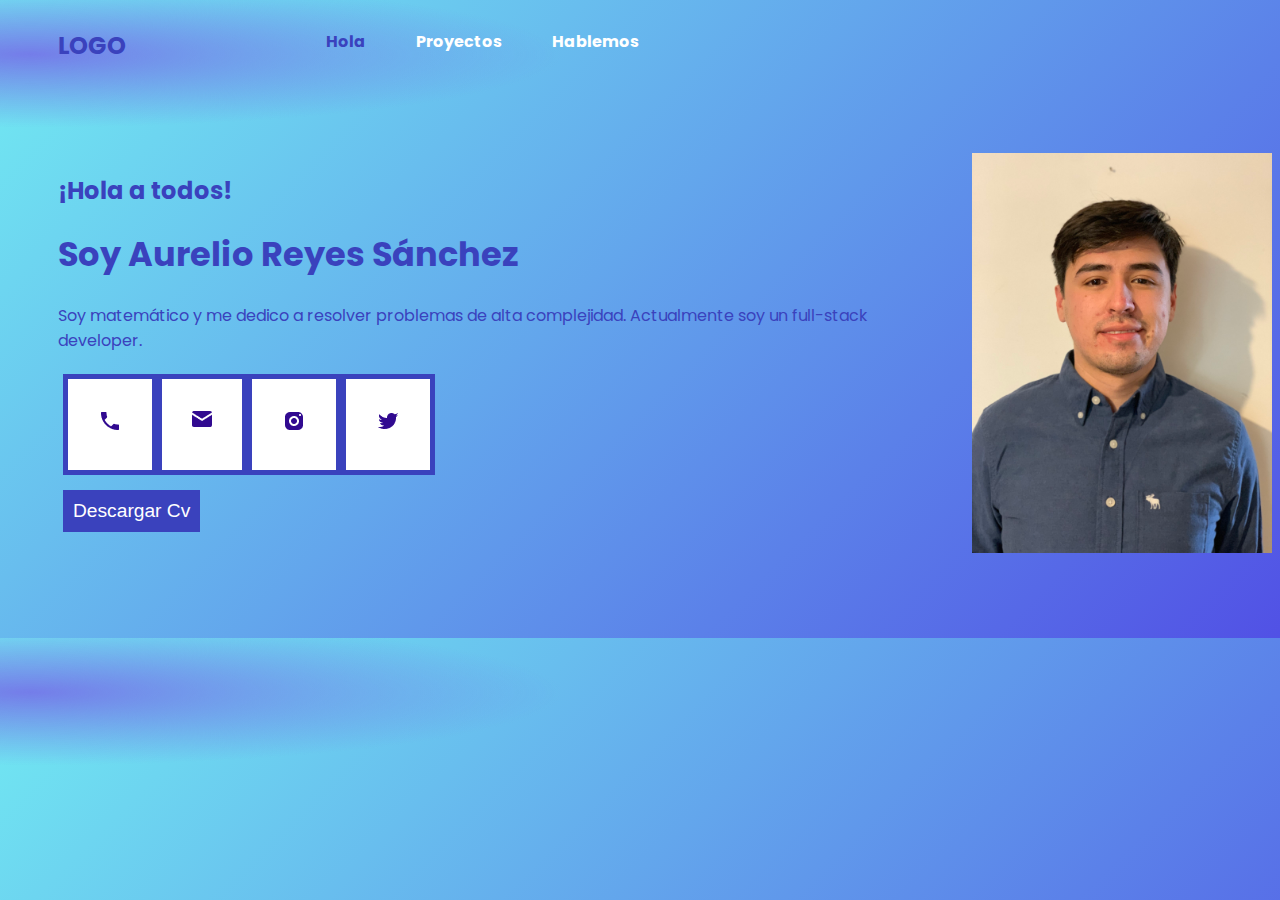
<file: starter_code/index.html>
<!DOCTYPE html>
<!-- Change lang propertie -->
<html lang="en">
<head>
    <meta charset="UTF-8">
    <meta http-equiv="X-UA-Compatible" content="IE=edge">
    <meta name="viewport" content="width=device-width, initial-scale=1.0">
    <link rel="preconnect" href="https://fonts.googleapis.com">
    <link rel="preconnect" href="https://fonts.gstatic.com" crossorigin>
    <link href="https://fonts.googleapis.com/css2?family=Poppins:ital,wght@1,100;1,200&family=Ubuntu:wght@300&display=swap" rel="stylesheet">
    <!-- Change document title  -->
    <title>Aurelio Reyes Sánchez</title>
    <!-- Here goes your styles -->
    <link rel="stylesheet" href="estilos_cv.css">
</head>
<header>
    <div id="header">
        <div>
        <h2 id="primer_estilo">
            LOGO
        </h2>
        </div>
        <div>
            <a href="#"><h4 id="segundo_estilo">Hola</h3></a>  
        </div>
        <div>
            <a href="#"> <h4 id="tercer">Proyectos</h3></a>
        </div>
        <div>
            <a href="#"> <h4 id="tercer">Hablemos</h3></a>
        </div>
    </div>
</header>
<body>
    <section>
        <div id="primer_sec">
            <div style="padding-right: 10px;">
                <h2>¡Hola a todos!</h2>
                <h1 class="font_size">Soy Aurelio Reyes Sánchez</h1>
                <p>
                    Soy matemático y me dedico a resolver problemas de alta complejidad. Actualmente soy un full-stack developer.
                </p>
                <div id="segunda_parte">
                    <div style="padding: 30px;" class="background">
                        <img src="src/img/icon-phone.png" alt="phone">
                    </div>
                    <div style="padding: 30px;" class="background">
                        <img src="src/img/mail.png" alt="mail">
                    </div>
                    <div style="padding: 30px;" class="background">
                        <img src="src/img/icon-instagram.png" alt="insta">
                    </div>
                    <div style="padding: 30px;" class="background">
                        <img src="src/img/icon-twitter_squared.png" alt="twitter">
                    </div>
                </div>
                <div id="hoa">
                    <button id="CV">Descargar Cv</button>
                </div>
            </div>
                <div style="padding-bottom: 70px;" class="div1">
                    <img src="IMG_1304.jpeg" alt="Ars" height="400">
                </div>
        </div>
    </section>
</body>
</html>
</file>
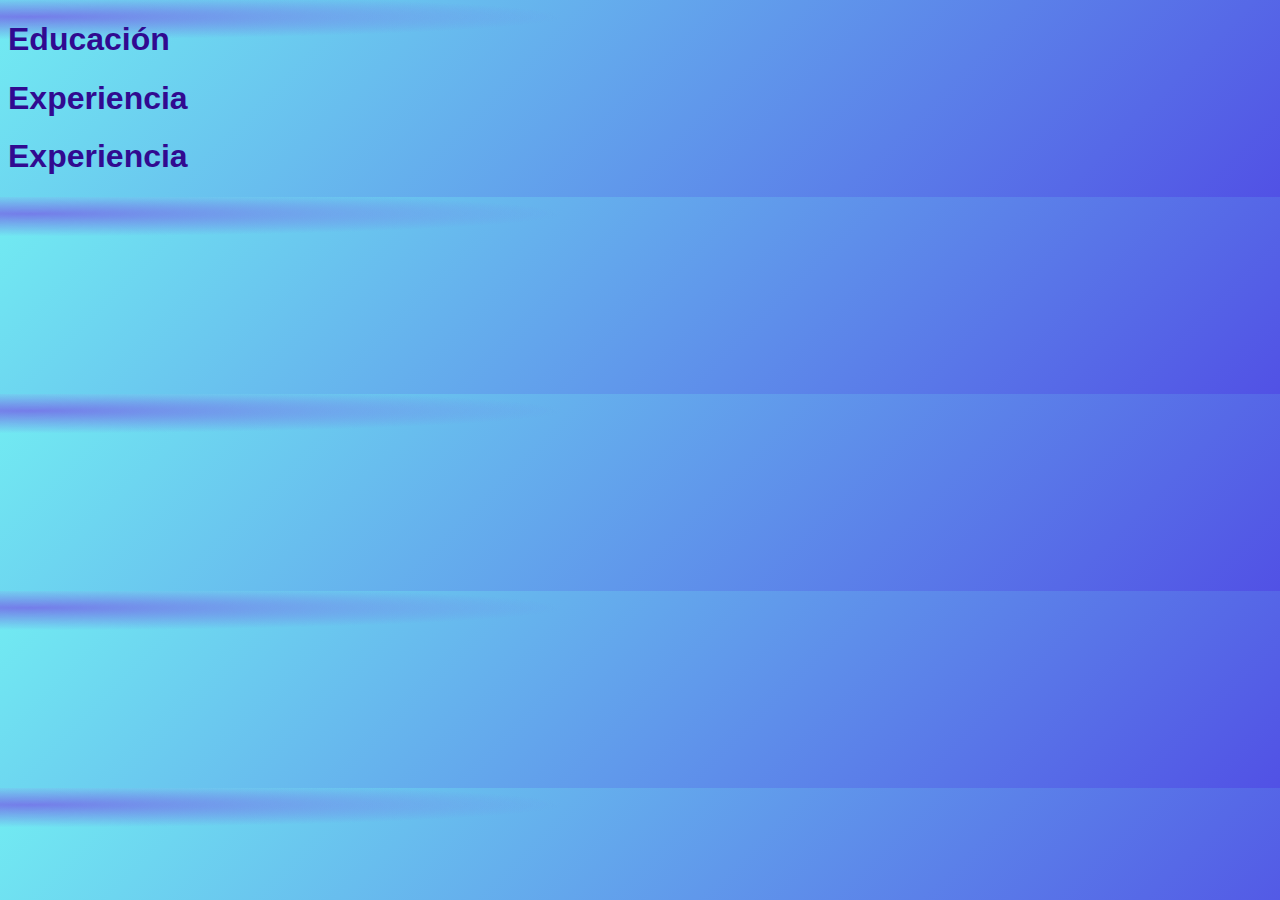
<file: starter_code/pages/education.html>
<!DOCTYPE html>
<html lang="es">
<head>
    <meta charset="UTF-8">
    <meta http-equiv="X-UA-Compatible" content="IE=edge">
    <meta name="viewport" content="width=device-width, initial-scale=1.0">
    <title>CV Erika</title>
    <link rel="stylesheet" href="./../src/styles/main.css">
</head>
<body>
    <section id="education-hero">
        <h1>Educación</h1>
    </section>
    <section id="gradiente-hero">
        <h1>Experiencia</h1>
    </section>
    <section id="gradiente-radial-hero">
        <h1>Experiencia</h1>
    </section>

</body>
</html>
</file>
<file: starter_code/estilos_cv.css>
:root{
    font-family: 'Poppins', sans-serif;
}

body{
    font-style: "Thin 100 italic";
    background: radial-gradient(
      41.48% 11.48% at 2.38% 8.52%,
      #747de9 0%,
      rgba(255, 255, 255, 0) 100%
    ),
    linear-gradient(135deg, #72edf2 0%, #5151e5 100%);
    /*background-repeat:*/
}

#header{
    display: flex;
    flex-direction: row;
      
}

#primer_estilo{
    color: #3a42bd;
    padding-left: 50px;
}



#segundo_estilo{
    color: #3a42bd;
    padding-left: 200px;
}

.button {
    background-color: None;
    border: none;
    color: white;
    padding: 15px 32px;
    text-align: center;
    text-decoration: none;
    display: inline-block;
    font-size: 16px;
    margin: 4px 2px;
    cursor: pointer;
}

#tercer{
    color: white;
    padding-left: 50px;
}
a{
    text-decoration: none;
}

#primer_sec{
    display: flex;
    flex-direction: row;
    color: #3a42bd;
    padding-left: 50px;
    padding-top: 70px;
}


#general{
    color: #3a42bd;
}

.font_size{
    font-size: 2.1rem;
    font-style: "Thin 100 italic";
}

.div1{
    padding-left: 70px;
}

#segunda_parte{
    display: flex;
    flex-direction: row;
    padding-left: 5px;
    padding-right: 5px;
    padding-top: 5px;
    padding-bottom: 5px;

}

.background{
    background-color: white;
    border-style: solid;
    border-width: 5px;
    background-size: 10px 10px;
}

#hoa{
    padding-left: 5px;
    padding-top: 10px;
}

#CV{
    background-color: #3a42bd;
    border: none;
    text-align: center;
    font-size: larger;
    color: white;
    padding: 10px;
}


@media screen and (max-width:600px){
	#header{
		display: none;
	}
	#CV{
		display: block;
	}
}
</file>
<file: starter_code/src/styles/main.css>
body{
    background: radial-gradient(41.48% 11.48% at 2.38% 8.52%, #747DE9 0%, 
    rgba(255, 255, 255, 0) 100%), linear-gradient(135deg, #72EDF2 0%, #5151E5 100%);
    font-family: 'Poppins', sans-serif;
    font-size: 16px;
    color:#310A90;

}

.img-prof img{
    width: 100%;
    display: flex;
    text-align: center;
    border-radius: 20px;
}

.project-init{
    padding: 150px;
    text-align: center;
    justify-content: center;
}

.btn-primary{
    background-color: #310A90;
    border: #310A90;
    border-radius: 5px;
    margin: 10px;
}

.btn-secondary{
    background-color: transparent;
    border: solid thin #310A90 ;
    border-radius: 5px;
    color: #310A90;
    font-weight: bold;

}


.card{
    margin: 50px;
    background-color: rgb(131, 167, 235);
    padding: 20px;
    text-align: center;
    border-radius: 15px;
}

.talk{
    padding-left: 200px;
    padding-right: 200px;
    margin: 50px;
}

.talk label{
    font-weight: bolder;
}

.talk p{
    color: cornsilk;
    text-align: center;
}

.talk h2{
    border-left-style: solid;
    border-bottom-style: solid;
    background-color: #310A90;
    color: cornsilk;
    font-weight: 700;
    text-align: center;
}

.btn-social img{
    background: white;
    border: 2px solid #310A90; 
    padding: 5px;
    height: 40px;
    width: 40px;
    border-radius: 3px;
    margin: 5px;
    margin-bottom: 15px;
}

.navbar{
    margin: 10px;
    background: radial-gradient(41.48% 11.48% at 2.38% 8.52%, #747DE9 0%, 
    rgba(255, 255, 255, 0) 100%), linear-gradient(135deg, #72EDF2 0%, #5151E5 100%);
}
</file>
